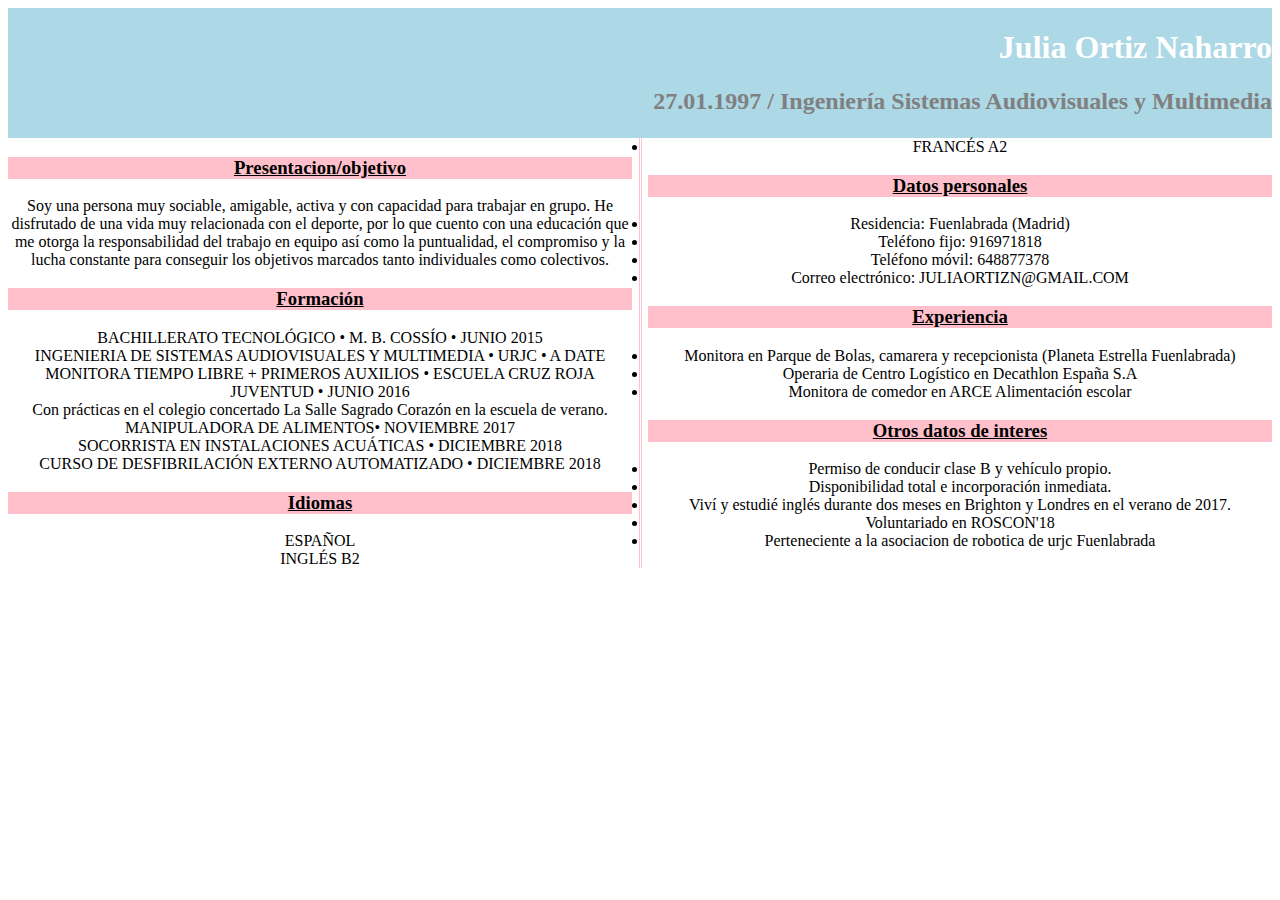
<file: index.html>
<!DOCTYPE html>
<html>
  <head>
    <title>CV Julia</title>
    <link rel="stylesheet" href="estilo.css">
  </head>
  <body>
    <div class="Cabeza">
    <h1 style="color:white; text-align: right">Julia Ortiz Naharro</h1>
    <h2 style="color:grey; text-align: right">27.01.1997 / Ingeniería Sistemas Audiovisuales y Multimedia</h2>
    </div>
    <div class="Hola">
      <p>
        <h3>Presentacion/objetivo</h3>
        <line>Soy una persona muy sociable, amigable, activa y con capacidad para trabajar en grupo.
        He disfrutado de una vida muy relacionada con el deporte, por lo que cuento con una educación que me otorga la responsabilidad del trabajo en equipo así como la puntualidad, el compromiso y la lucha constante para conseguir los objetivos marcados tanto individuales como colectivos.</line>
        </p>
      <p>
        <h3>Formación</h3>
        <li>BACHILLERATO TECNOLÓGICO • M. B. COSSÍO • JUNIO 2015</li>
        <li>INGENIERIA DE SISTEMAS AUDIOVISUALES Y MULTIMEDIA • URJC • A DATE</li>
        <li>MONITORA TIEMPO LIBRE + PRIMEROS AUXILIOS • ESCUELA CRUZ ROJA JUVENTUD • JUNIO 2016</li>
        <line>Con prácticas en el colegio concertado La Salle Sagrado Corazón en la escuela de verano.</line>
        <li>MANIPULADORA DE ALIMENTOS• NOVIEMBRE 2017</li>
        <li>SOCORRISTA EN INSTALACIONES ACUÁTICAS • DICIEMBRE 2018</li>
        <li>CURSO DE DESFIBRILACIÓN EXTERNO AUTOMATIZADO • DICIEMBRE 2018</li>
      </p>
      <p>
        <h3>Idiomas</h3>
        <li>ESPAÑOL</li>
        <li>INGLÉS B2</li>
        <li>FRANCÉS A2</li>
      </p>
      <p>
        <h3>Datos personales</h3>
        <li>Residencia: Fuenlabrada (Madrid)</li>
        <li>Teléfono fijo: 916971818</li>
        <li>Teléfono móvil: 648877378</li>
        <li>Correo electrónico: JULIAORTIZN@GMAIL.COM</li>
      </p>
      <p>
        <h3>Experiencia</h3>
        <li>Monitora en Parque de Bolas, camarera y recepcionista (Planeta Estrella Fuenlabrada)</li>
        <li>Operaria de Centro Logístico en Decathlon España S.A </li>
        <li>Monitora de comedor en ARCE Alimentación escolar</li>
      </p>
      <p>
        <h3>Otros datos de interes</h3>
        <li>Permiso de conducir clase B y vehículo propio.</li>
        <li>Disponibilidad total e incorporación inmediata.</li>
        <li>Viví y estudié inglés durante dos meses en Brighton y Londres en el verano de 2017.</li>
        <li>Voluntariado en ROSCON'18</li>
        <li>Perteneciente a la asociacion de robotica de urjc Fuenlabrada</li>
      </p>
    </div>
  </body>
</file>
<file: estilo.css>
.Hola{
  column-count: 2;
  text-align:center;
  break-after: auto;
  column-rule-style: double;
  column-rule-color: pink;
}
.Cabeza{
    height: 130px;
    overflow: hidden;
    background-color: lightblue;
}
h3{
  text-decoration: underline;
  background-color: pink;
}
</file>
